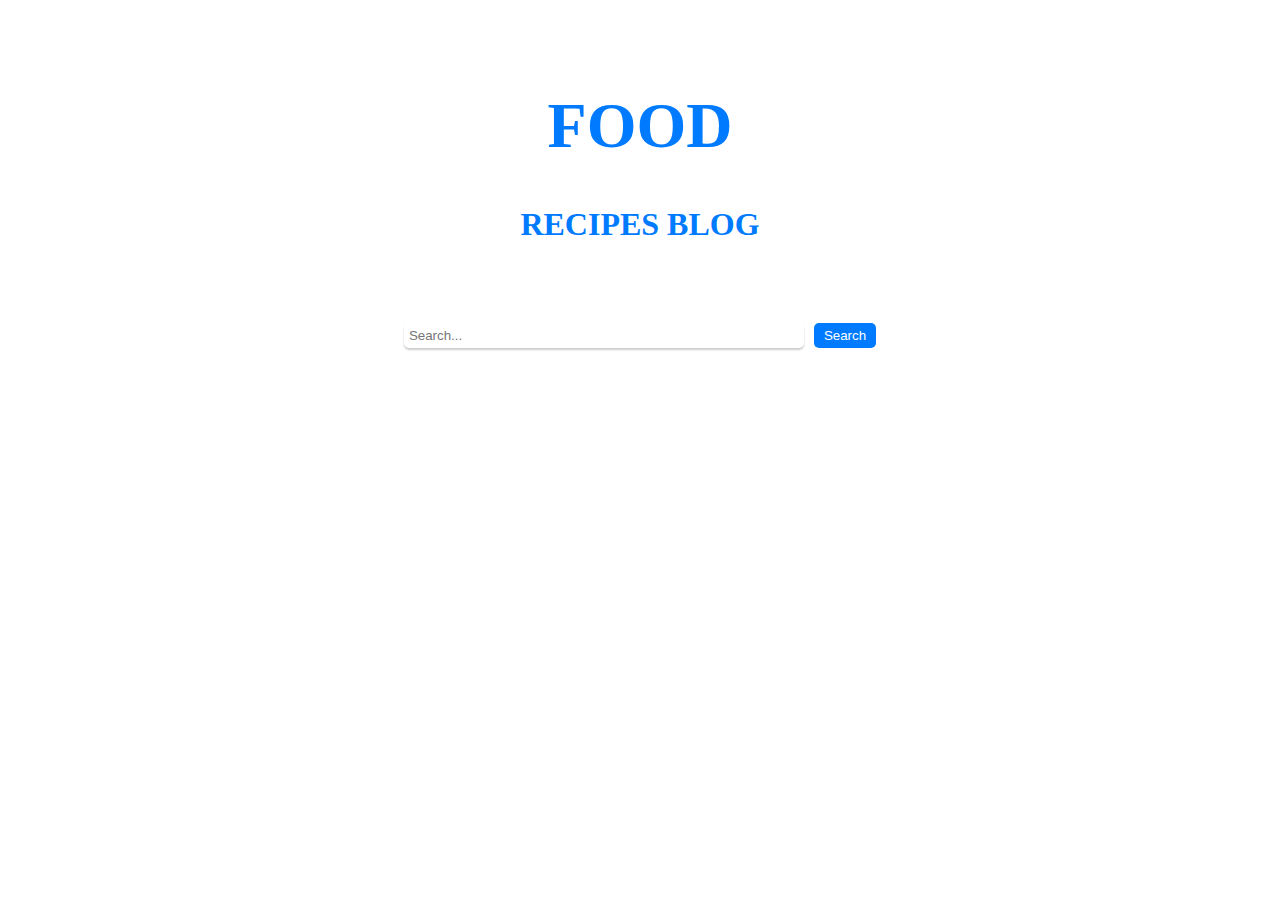
<file: index.html>
<head>
    <link rel="stylesheet" href="fetch.css">
</head>

<body>
    <div class="topic">
        <h1><b>FOOD</b></h1>
        <h4>RECIPES BLOG</h4>
    </div>
    <div class="search">
        <input type="text" id="searchinput" placeholder="Search...">
        <button type="button" id="searchbutton">Search</button>
    </div>
    <div id="container"></div>
    <script src="fetch.js"></script>
</body>
</file>
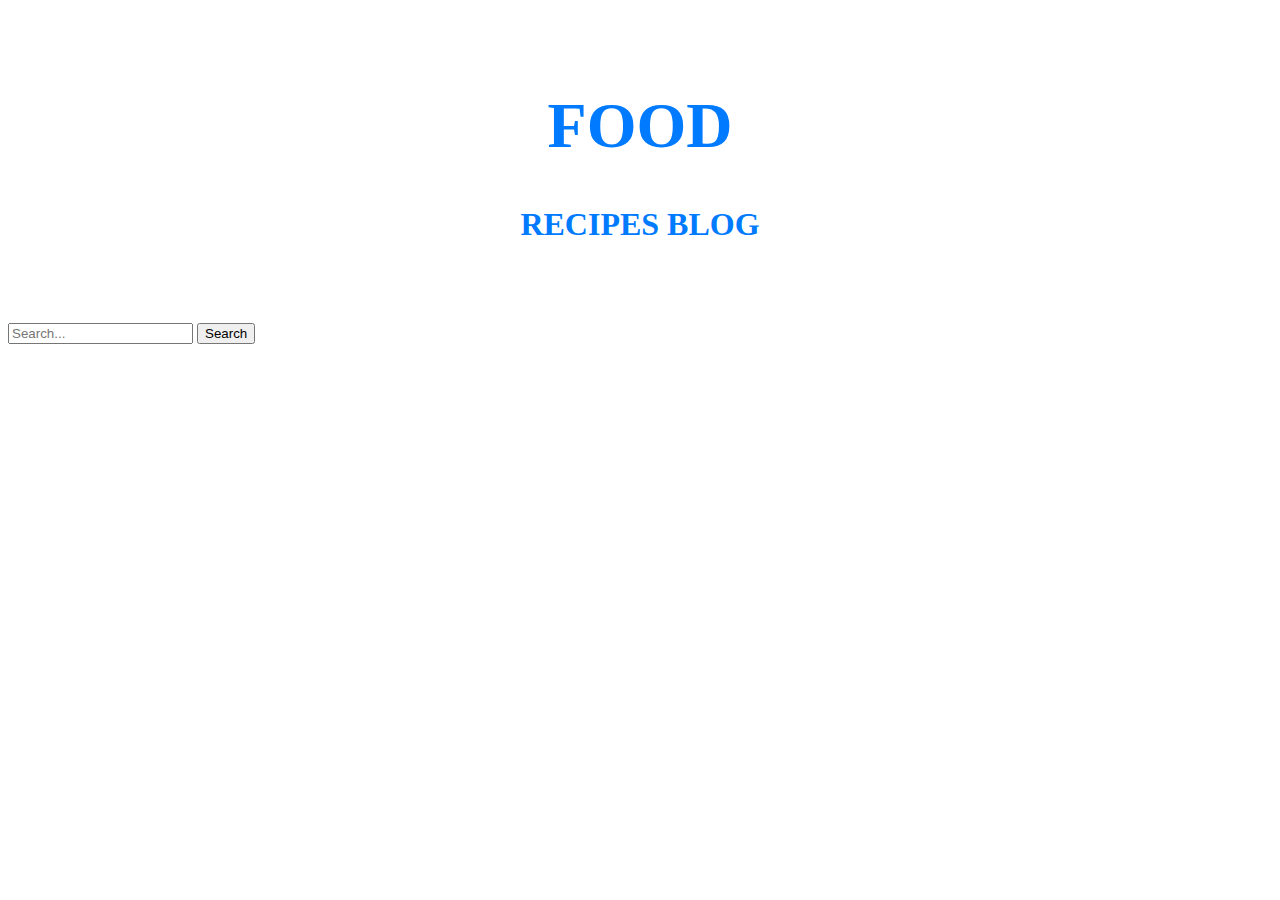
<file: fetch.html>
<head>
    <link rel="stylesheet" href="fetch.css">    
</head>
<body >
    <div class="topic"><h1><b>FOOD</b></h1>
        <h4>RECIPES BLOG</h4>
    </div>  
    <div class="search-container">
        <input type="text" id="search-input" placeholder="Search...">
        <button type="button" id="search-button">Search</button>
    </div>
    <div id="cards-container" >
    </div>  
    <script src="fetch.js"></script>
</body>
</file>
<file: fetch.css>
.topic {
  text-align: center;
  font-size: xx-large;
  padding: 3%;
  color: #007bff;

}

.search {
  display: flex;
  justify-content: center;
  align-items: center;
  margin-bottom: 20px;
}

#searchinput {
  padding: 5px;
  border-radius: 5px;
  border: none;
  box-shadow: 0px 2px 2px rgba(0, 0, 0, 0.2);
  width: 400px;
  margin-right: 10px;
}

#searchbutton {
  background-color: #007bff;
  color: #fff;
  border: none;
  border-radius: 5px;
  padding: 5px 10px;
}

#container {
  display: flex;
  flex-wrap: wrap;
  justify-content: space-around;
  padding: 5%;
}

.card {
  border: 1px solid #ccc;
  border-radius: 5px;
  box-shadow: 0px 2px 2px rgba(0, 0, 0, 0.2);
  margin: 10px;
  width: 300px;
}

.cardimg {
  height: 200px;
  width: 100%;
}

.card h3 {
  font-size: larger;
  margin: 10px;
  text-align: center;
  color: #007bff;
}

.ingredients {
  color: #007bff;
  font-size: small;
}


.box {
  position: fixed;
  top: 0;
  left: 0;
  width: 100%;
  height: 100%;
  background-color: rgba(0, 0, 0, 0.6);
  display: flex;
  justify-content: center;
  align-items: center;
}

.recipecontent {
  max-width: 80%;
  max-height: 80%;
  background-color: white;
  padding: 20px;
  border-radius: 5px;
  box-shadow: 0px 0px 10px rgba(0, 0, 0, 0.5);
  overflow-y: auto;
}

.closebutton {
  display: block;
  margin: 20px auto 0;
  padding: 10px 20px;
  background-color: #333;
  color: #fff;
  border: none;
  border-radius: 5px;
}
</file>
